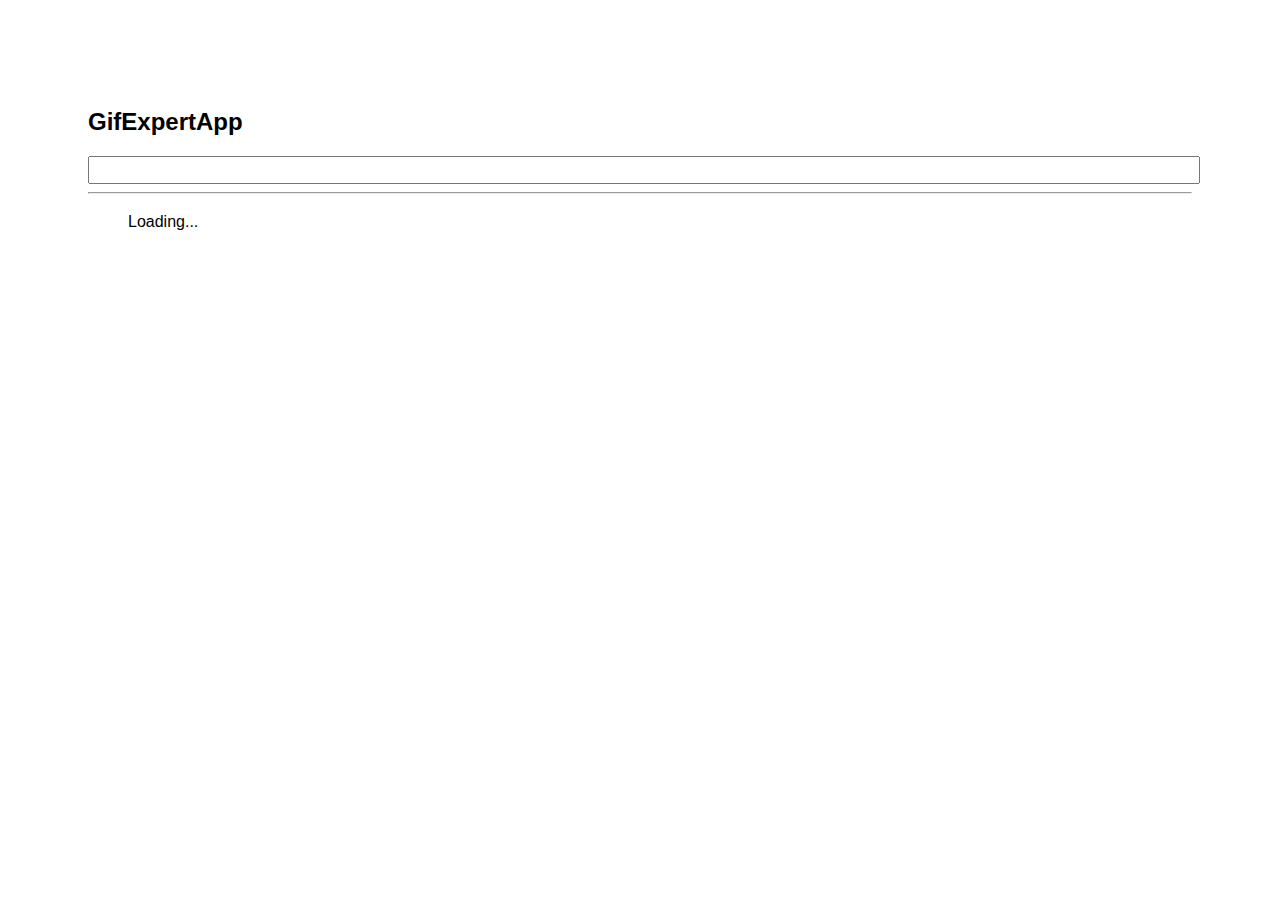
<file: docs/index.html>
<!doctype html>
<html lang="en">

<head>
    <meta charset="utf-8" />
    <link rel="icon" href="./favicon.ico" />
    <meta name="viewport" content="width=device-width,initial-scale=1" />
    <meta name="theme-color" content="#000000" />
    <meta name="description" content="Web site created using create-react-app" />
    <link rel="apple-touch-icon" href="./logo192.png" />
    <link rel="manifest" href="./manifest.json" />
    <link rel="stylesheet" href="https://cdnjs.cloudflare.com/ajax/libs/animate.css/4.1.1/animate.min.css" />
    <title>Gifs App</title>
    <link href="./static/css/main.bc4a9075.chunk.css" rel="stylesheet">
</head>

<body><noscript>You need to enable JavaScript to run this app.</noscript>
    <div id="root"></div>
    <script>!function (e) { function r(r) { for (var n, p, f = r[0], i = r[1], l = r[2], c = 0, s = []; c < f.length; c++)p = f[c], Object.prototype.hasOwnProperty.call(o, p) && o[p] && s.push(o[p][0]), o[p] = 0; for (n in i) Object.prototype.hasOwnProperty.call(i, n) && (e[n] = i[n]); for (a && a(r); s.length;)s.shift()(); return u.push.apply(u, l || []), t() } function t() { for (var e, r = 0; r < u.length; r++) { for (var t = u[r], n = !0, f = 1; f < t.length; f++) { var i = t[f]; 0 !== o[i] && (n = !1) } n && (u.splice(r--, 1), e = p(p.s = t[0])) } return e } var n = {}, o = { 1: 0 }, u = []; function p(r) { if (n[r]) return n[r].exports; var t = n[r] = { i: r, l: !1, exports: {} }; return e[r].call(t.exports, t, t.exports, p), t.l = !0, t.exports } p.m = e, p.c = n, p.d = function (e, r, t) { p.o(e, r) || Object.defineProperty(e, r, { enumerable: !0, get: t }) }, p.r = function (e) { "undefined" != typeof Symbol && Symbol.toStringTag && Object.defineProperty(e, Symbol.toStringTag, { value: "Module" }), Object.defineProperty(e, "__esModule", { value: !0 }) }, p.t = function (e, r) { if (1 & r && (e = p(e)), 8 & r) return e; if (4 & r && "object" == typeof e && e && e.__esModule) return e; var t = Object.create(null); if (p.r(t), Object.defineProperty(t, "default", { enumerable: !0, value: e }), 2 & r && "string" != typeof e) for (var n in e) p.d(t, n, function (r) { return e[r] }.bind(null, n)); return t }, p.n = function (e) { var r = e && e.__esModule ? function () { return e.default } : function () { return e }; return p.d(r, "a", r), r }, p.o = function (e, r) { return Object.prototype.hasOwnProperty.call(e, r) }, p.p = "/"; var f = this["webpackJsonpgif-expert-app"] = this["webpackJsonpgif-expert-app"] || [], i = f.push.bind(f); f.push = r, f = f.slice(); for (var l = 0; l < f.length; l++)r(f[l]); var a = i; t() }([])</script>
    <script src="./static/js/2.037a7699.chunk.js"></script>
    <script src="./static/js/main.73f9fc26.chunk.js"></script>
</body>

</html>
</file>
<file: docs/static/css/main.bc4a9075.chunk.css>
*{font-family:Arial,Helvetica,sans-serif}body{padding:80px}input{color:grey;width:100%;font-size:1.2rem}.card{-webkit-align-items:center;align-items:center;border:1px solid grey;border-radius:6px;margin-bottom:10px;margin-right:10px;overflow:hidden}.card-grid{display:-webkit-flex;display:flex;-webkit-flex-direction:row;flex-direction:row;-webkit-flex-wrap:wrap;flex-wrap:wrap}.card p{padding:5px;text-align:center}.card img{max-height:170px;-webkit-align-items:center;align-items:center}
/*# sourceMappingURL=main.bc4a9075.chunk.css.map */
</file>
